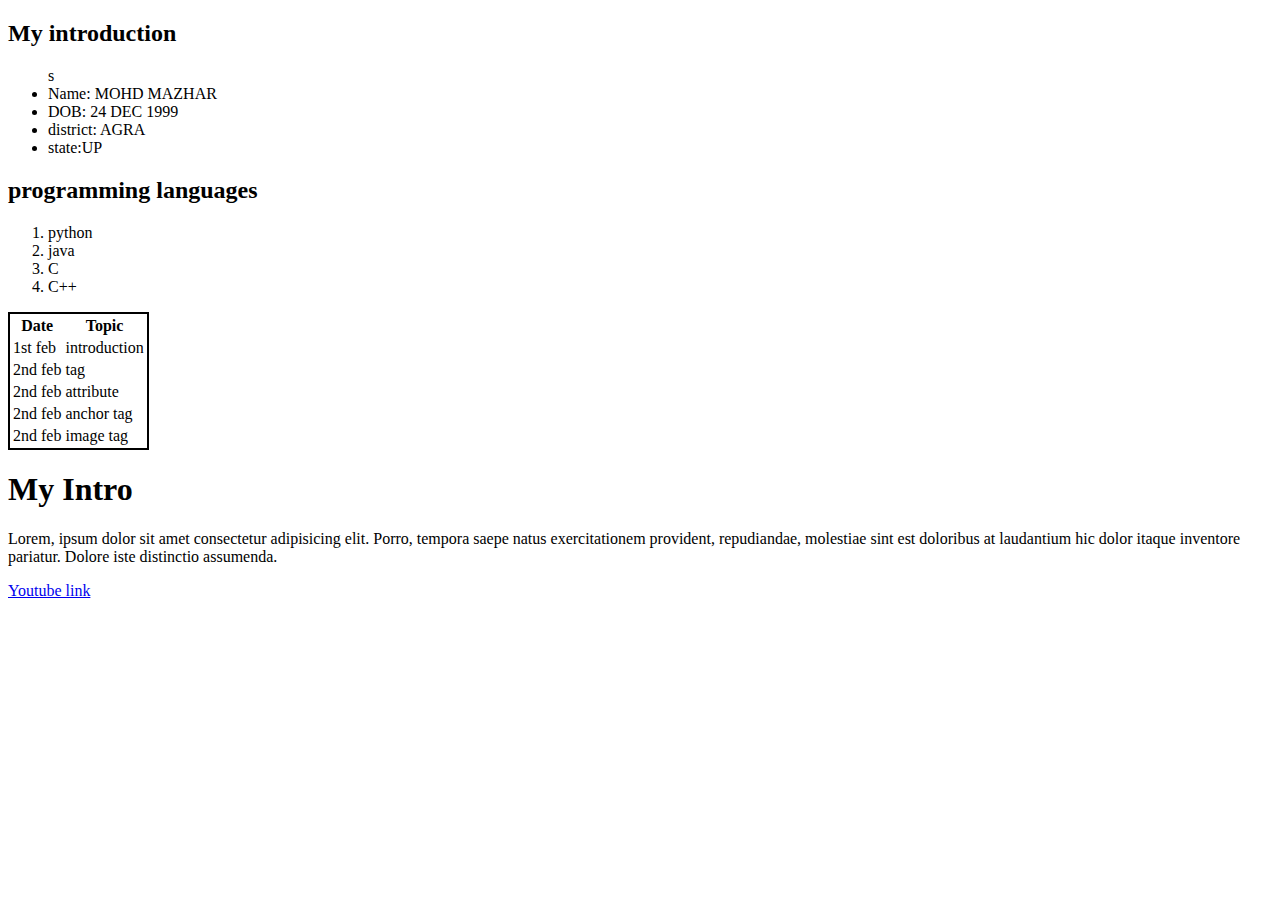
<file: feb-07/index.html>
<!DOCTYPE html>
<html>
    <body>
        <h2>My introduction</h2>
        <ul>s
            <li>Name: MOHD MAZHAR</li>
            <li>DOB: 24 DEC 1999</li>
            <li>district: AGRA</li>
            <li>state:UP</li>
        </ul>
        <h2>programming languages</h2>
        <ol>
            <li>python</li>
            <li>java</li>
            <li>C</li>
            <li>C++</li>
        </ol>
        <table style="border: 2px solid black;">
            <tr>
                <th>Date</th>
                <th>Topic</th>
            </tr>
            <tr>
               <td>1st feb</td>
               <td>introduction</td>
            <tr>
                <td>2nd feb</td>
                <td>tag</td>
            </tr>
            <tr>
                <td>2nd feb</td>
                <td>attribute</td>
            </tr>
            <tr>
                <td>2nd feb</td>
                <td>anchor tag</td>
            </tr>
            <tr>
                <td>2nd feb</td>
                <td>image tag</td>
            </tr>
        </table>
        <h1>My Intro</h1>
        <p>Lorem, ipsum dolor sit amet consectetur adipisicing elit. Porro, tempora saepe natus exercitationem provident, repudiandae, molestiae sint est doloribus at laudantium hic dolor itaque inventore pariatur. Dolore iste distinctio assumenda.</p>
        <a href="https://youtu.be/CQ3qloKw_LQ" target="_blank">Youtube link</a>
    </body>
</html>
</file>
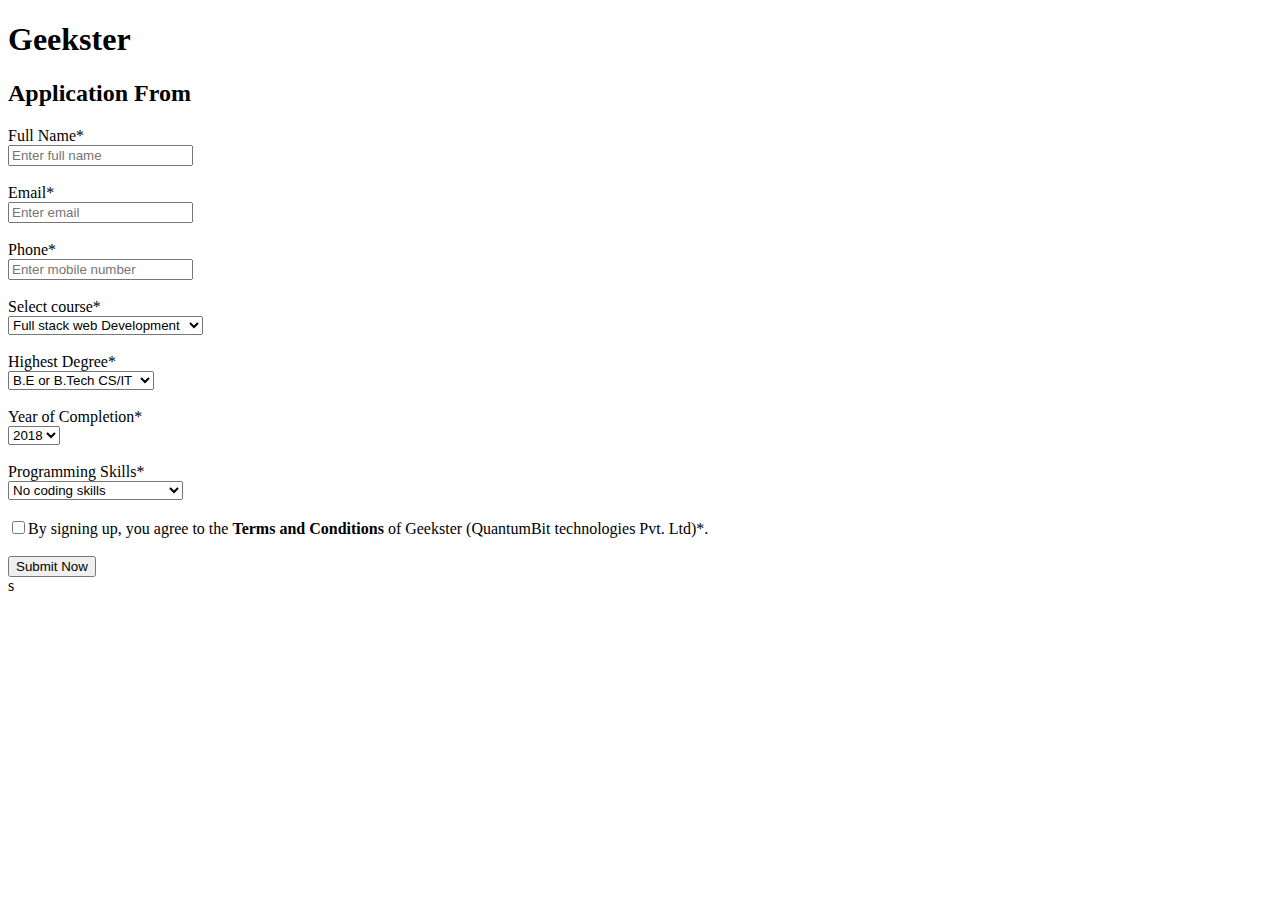
<file: feb-08/geeksteraddmissionform.html>
<!DOCTYPE html>
<html lang="en">
<head>
    <meta charset="UTF-8">
    <meta http-equiv="X-UA-Compatible" content="IE=edge">
    <meta name="viewport" content="width=device-width, initial-scale=1.0">
    <title>Admission aplication form</title>
    
</head>
<body>

         <h1>Geekster</h1>
         <h2>Application From</h2>
        <form action="">
        <div>
            Full Name* <br><input type="text"  placeholder="Enter full name" name="myname" required>
        </div>
        <br>
        <div>
            Email* <br><input type="text"  placeholder="Enter email" name="myemail" required>
        </div>
        <br>
        <div>
            Phone* <br><input type="number"  placeholder="Enter mobile number" name="mynumber" required>
        </div>
        <br>
       <div>
           <label for="bip">Select course*
           <br></label>
           <select name="course" id="bip">
           <option value="Select">Full stack web Development</option>
           <option value="Select">ADvanced Web development</option>
           </select>
       </div>
       <br>
       <div>
        <label for="bip">Highest Degree*
        <br></label>
        <select name="course" id="bip">
        <option value="Select">B.E or B.Tech CS/IT</option>
        <option value="Select">B.E or B.tech Other </option>
        <option value="Select">M.S or M.Tech CS/IT </option>
        <option value="Select">M.S or M.tech Other </option>
        <option value="Select">BCA </option>
        <option value="Select">MCA </option>
        <option value="Select">Other </option>
        </select>
    </div>
    <br>
    <div>
        <label for="bip">Year of Completion*
        <br></label>
        <select name="course" id="bip">
        <option value="Select">2018</option>
        <option value="Select">2019</option>
        <option value="Select">2020</option>
        <option value="Select">2021</option>
        <option value="Select">2022</option>
        <option value="Select">2023</option>
        </select>
    </div>
    <br>
     <div>
        <label for="bip">Programming Skills*
        <br></label>
        <select name="course" id="bip">
        <option value="Select">No coding skills</option>
        <option value="Select">Basic coding skills</option>
        <option value="Select">Intermididate coding skills</option>
        <option value="Select">good coding skills</option>
        </select>
    </div>
    <br>
    <div>
        <input type="checkbox"><span>By  signing up, you agree to the <strong>Terms and Conditions </strong>of Geekster (QuantumBit technologies Pvt. Ltd)*.</span>
</div>
<br>
<div>
    <input type="Submit" value="Submit Now">
</div>
    </form>  
</body>
</html>
s
</file>
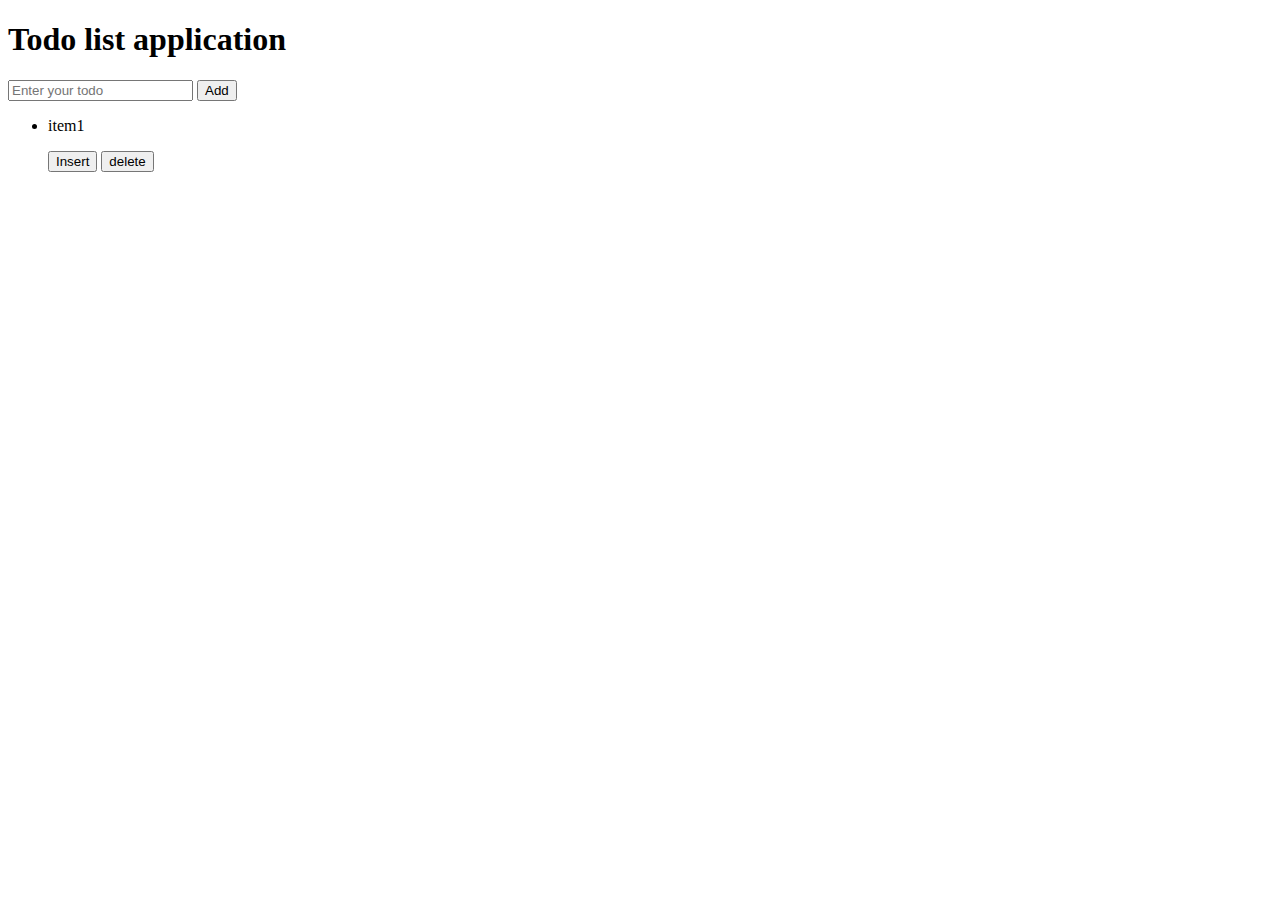
<file: feb-08/todoapp.html>
<!DOCTYPE html>
<html lang="en">
<head>
    <meta charset="UTF-8">
    <meta http-equiv="X-UA-Compatible" content="IE=edge">
    <meta name="viewport" content="width=device-width, initial-scale=1.0">
    <title>todo list application</title>
</head>
<body>
    <h1>Todo list application</h1>
    <div>
<form action="">
    <input type="text" placeholder="Enter your todo" name="" id="">
    <button type="text">Add</button>
</form>
    </div>
    <ul class="first">
        <li class="item">
            <p>
                item1
            </p>
            <button type="submit">Insert</button>
            <button type="submit">delete</button>
        </li>
    </ul>
</body>
</html>
</file>
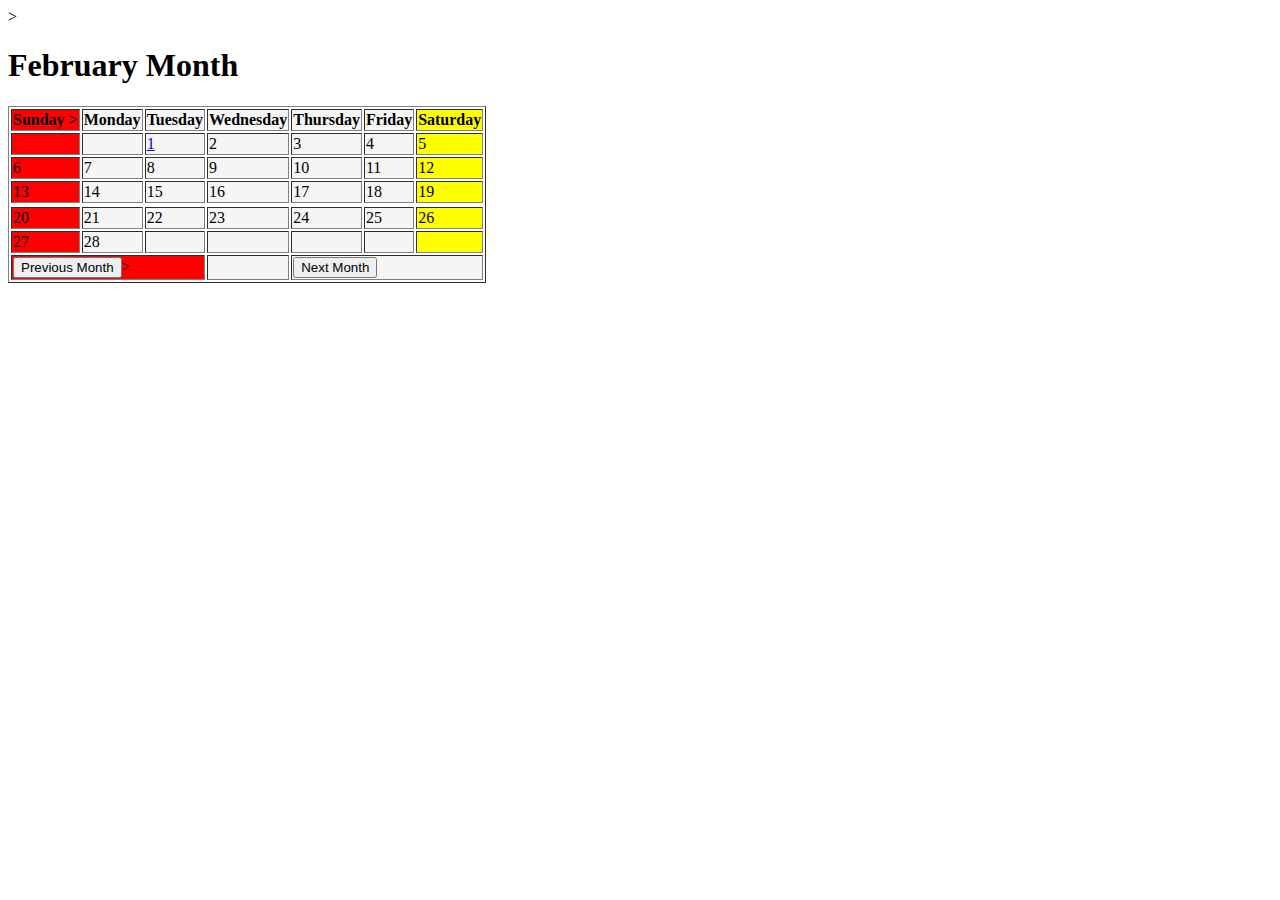
<file: feb-09/calender.html>
<!DOCTYPE html>
<html lang="en">
<head>
    <meta charset="UTF-8">
    <meta http-equiv="X-UA-Compatible" content="IE=edge">
    <meta name="viewport" content="width=device-width, initial-scale=1.0">
    <title>feb month</title>       
</head>
<body>>
    <h1> February Month</h1>
    <table border="1">
        <colgroup>
            <col span="1" style="background-color: red;"> 
            <col span="5" style="background-color:whitesmoke">
           <col span="1" style="background-color: yellow;">
        </colgroup>
        <thead>
            <tr>
            <th> Sunday ></th>
            <th>Monday</th>
            <th>Tuesday</th>
            <th>Wednesday</th>
            <th>Thursday</th>
            <th>Friday</th>
            <th>Saturday</th>
           </tr>
        </thead>
        <tbody>
            <tr>
                <td></td>
                <td></td>
                <td>
                    <a href="/new.html">1</a>
                </td>
                 <td>2</td>
                <td>3</td>
                <td>4</td>
                <td>5</td>
            </tr>
            <tr>
            <td>6</td>
            <td>7</td>
            <td>8</td>
            <td>9</td>
            <td>10</td>
            <td>11</td>
            <td>12</td>
            </tr>
            <tr>
            <td >13</td>
            <td>14</td>
            <td>15</td>
            <td>16</td>
            <td>17</td>
            <td>18</td>
            <td>19</td>
            </tr>
            <tr></tr>
            <td>20</td>
            <td>21</td>
            <td>22</td>
            <td>23</td>
            <td>24</td>
            <td>25</td>
            <td>26</td>
            </tr>
                <tr>    
                <td >27</td>
                <td>28</td>
                <td></td>
                <td></td>
                <td></td>
                <td></td>
                <td></td>
                </tr>  
        </tbody>
        <tfoot>
            <tr>
                <td colspan="3">
               <button >Previous Month</button>>
                </td>
                <td colspan="1"></td>
                <td colspan="3">
                    <button>Next Month</button>
                </td>
            </tr>
        </tfoot>  
    </table>
    
</body>
</html>
</file>
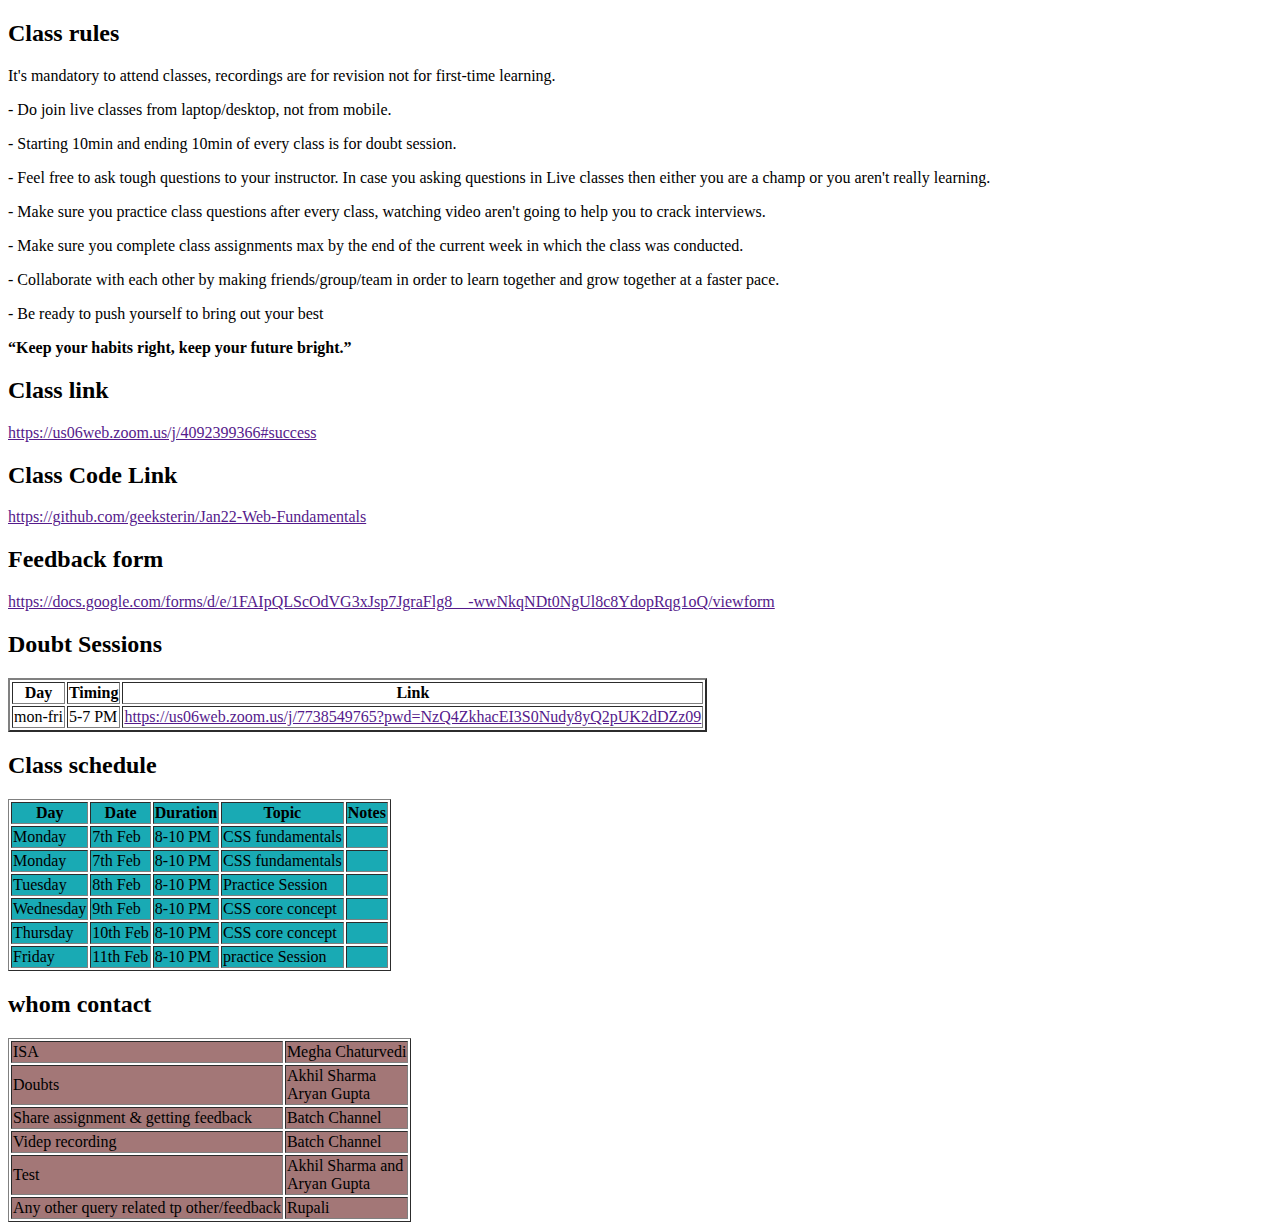
<file: feb-09/geeksterclasstable.html>
<!DOCTYPE html>
<html lang="en"> 
<head>
    <meta charset="UTF-8">
    <meta http-equiv="X-UA-Compatible" content="IE=edge">
    <meta name="viewport" content="width=device-width, initial-scale=1.0">
    <title>wiki</title>
</head>
<body>
    <h2>Class rules</h2>
    <p>It's mandatory to attend classes, recordings are for revision not for first-time learning.</p>
    <p>
        - Do join live classes from laptop/desktop, not from mobile.
    </p>
    <p>- Starting 10min and ending 10min of every class is for doubt session.​</p>
    <p>- Feel free to ask tough questions to your instructor. In case you asking questions in Live classes then either you are a champ or you aren't really learning.</p>
    <p>- Make ​sure you practice class questions​​​ after every class, watching video aren't going to help you to crack interviews.</p>
    <p>- Make sure you complete class assignments​​​ max by the end of the current week in which the class was conducted.</p>
    <p>- ​Collaborate with each other​ ​​​​by makin​​g friends/group/team in order to learn together and grow together at a faster pace.​​
        </p>
        <p>- ​​​Be ready to push yourself to bring out your best </p>
        <p><strong>“Keep your habits right, keep your future bright.”</strong></p>
        <h2>
            Class link
        </h2>
        <a href="">https://us06web.zoom.us/j/4092399366#success</a>
        <h2>
            Class Code Link
        </h2>
        <a href="">https://github.com/geeksterin/Jan22-Web-Fundamentals</a>
        <h2>Feedback form</h2>
        <a href="">https://docs.google.com/forms/d/e/1FAIpQLScOdVG3xJsp7JgraFlg8__-wwNkqNDt0NgUl8c8YdopRqg1oQ/viewform</a>
        <h2>Doubt Sessions</h2>
        <table border="2">
            <thead>
                <tr>
                    <th>Day</th>
                    <th>Timing</th>
                    <th>Link</th>

                </tr>
            </thead>
            <tbody>
                <tr>
                    <td>mon-fri</td>
                    <td>5-7 PM</td>
                    <td>
                        <a href="">https://us06web.zoom.us/j/7738549765?pwd=NzQ4ZkhacEI3S0Nudy8yQ2pUK2dDZz09</a>
                    </td>
                </tr>
            </tbody>
        </table>
        <h2>Class schedule</h2>
        <table border="1">
            <colgroup>
                <col span="5" style="background-color: rgb(25, 170, 180);">
            </colgroup>
            <thead>
                <tr>
                    <th>Day</th>
                    <th>Date</th>
                    <th>Duration</th>
                    <th>Topic</th>
                    <th>Notes</th>
                </tr>
            </thead>
            <tbody>
                <tr>
                    <td>Monday</td>
                    <td>7th Feb</td>
                    <td>8-10 PM</td>
                    <td>CSS fundamentals</td>
                    <td></td>
                </tr>
                <tr>
                    <td>Monday</td>
                    <td>7th Feb</td>
                    <td>8-10 PM</td>
                    <td>CSS fundamentals</td>
                    <td></td>
                </tr>
                <tr>
                    <td>Tuesday</td>
                    <td>8th Feb</td>
                    <td>8-10 PM</td>
                    <td>Practice Session</td>
                    <td></td>
                </tr>
                <tr>
                    <td>Wednesday</td>
                    <td>9th Feb</td>
                    <td>8-10 PM</td>
                    <td>CSS core concept</td>
                    <td></td>
                </tr>
                <tr>
                    <td>Thursday</td>
                    <td>10th Feb</td>
                    <td>8-10 PM</td>
                    <td>CSS core concept</td>
                    <td></td>
                </tr>
                <tr>
                    <td>Friday</td>
                    <td>11th Feb</td>
                    <td>8-10 PM</td>
                    <td>practice Session</td>
                    <td></td>
                </tr>
            </tbody>
        </table>
        <h2>whom contact</h2>
        <table border="1">
            <colgroup>
            <col span="2" style="background-color: rgb(163, 119, 119);">
            </colgroup>
            <tbody>
                <tr>
                    <td>ISA</td>
                    <td>Megha Chaturvedi</td>
                </tr>
                <tr>
                    <td>
                        Doubts
                    </td>
                    <td>Akhil Sharma <br> Aryan Gupta</td>
                </tr>
                <tr>
                    <td>Share assignment &  getting feedback</td>
                    <td>
                        Batch Channel
                    </td>
                </tr>
                <tr>
                    <td>Videp recording</td>
                    <td>Batch Channel</td>

                </tr>
                <tr>
                    <td>Test</td>
                    <td>Akhil Sharma and <br> Aryan Gupta</td>
            
                </tr>
                <tr>
                    <td>Any  other query related tp other/feedback</td>
                    <td>Rupali</td>
                </tr>
            </tbody>
        </table>
</body>


</html>
</file>
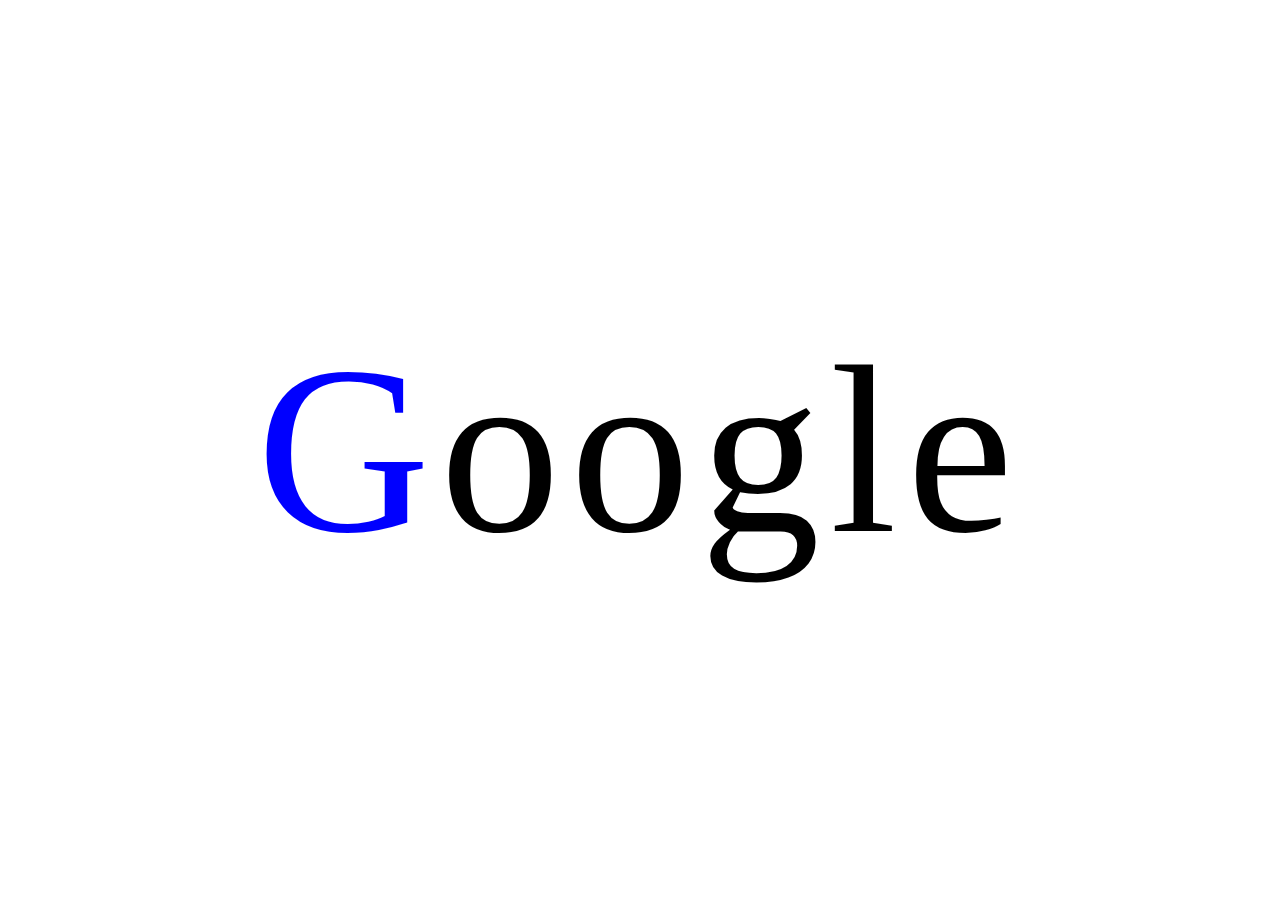
<file: feb-11/text.html>
<!DOCTYPE html>
<html lang="en">

<head>
    <meta charset="UTF-8">
    <meta http-equiv="X-UA-Compatible" content="IE=edge">
    <meta name="viewport" content="width=device-width, initial-scale=1.0">
    <title>Google text</title>
    <style>
        body {
            background: white;
            margin: 0;
            padding: 0;
            font-family: Arial black;
        }

        .Google {
            position: absolute;
            top: 50%;
            left: 50%;
            transform: translate(-50%, -50%);


        }

        ul {
            padding: 0;
            margin: 0;
            list-style: none;
            display: flex;
        }

        ul li {
            font-size: 15em;
            letter-spacing: 10px;

        }

        ul li:nth-child(1) {
            color: blue;
        }

        ul li :nth-child(2) {
            color: red;
        }

        ul li :nth-child(3) {
            color: red;
        }

        ul li :nth-child(4) {
            color: rgb(0, 0, 255);
        }

        ul li :nth-child(5) {
            color: rgb(38, 197, 38);
        }

        ul li :nth-child(6) {
            color: red;
        }
    </style>


</head>

<body>
    <div class="Google">
        <ul>
            <li> G</li>
            <li> o</li>
            <li> o</li>
            <li> g</li>
            <li> l</li>
            <li> e</li>


        </ul>

    </div>
</body>

</html>
</file>
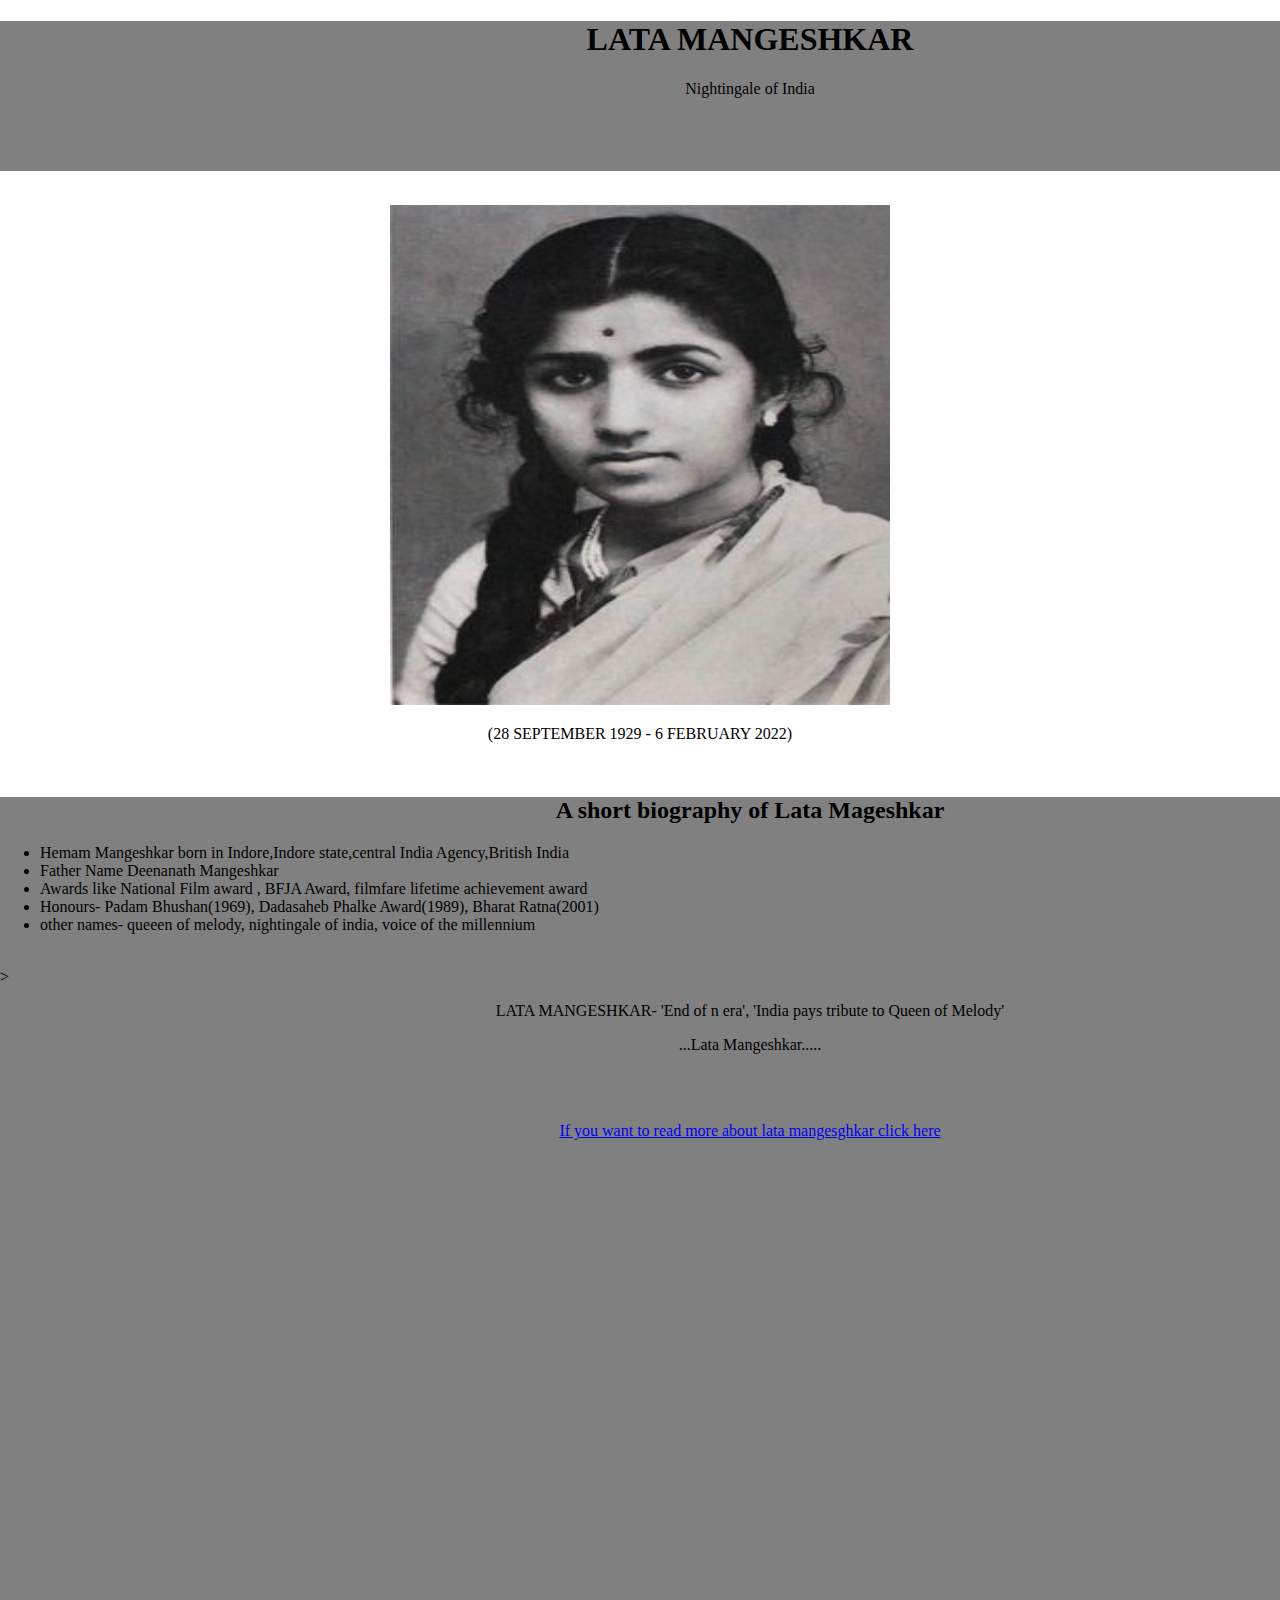
<file: feb13test.html/LataMangeshkar.html>
<!DOCTYPE html>
<html lang="en">
<head>
    <meta charset="UTF-8">
    <meta http-equiv="X-UA-Compatible" content="IE=edge">
    <meta name="viewport" content="width=device-width, initial-scale=1.0">
    <title>Lata Mangeshkar</title>
</head>
<style> 
    body {margin:0px;}
    #section1{
      
    background-color: gray;
    height: 150px;
    width: 1500px;}

    h1{ color: black;
    text-align: center;}
    p{text-align: center;

    }

        
    




    #section3{  background-color: gray;
    height: 1000px;
    width: 1500px;} 
    
    h2{text-align: center;}
    


    </style>
<body>




    <div id="section1">


    <h1>LATA MANGESHKAR </h1>
    <p>Nightingale of India </p>
    </div>
    <br/>




    <div id="section2">
    
  <p align="center">  <img src= "lata mangeshkar.jpg" height="500px" width="500px" ></p>

</div>
    <p>(28 SEPTEMBER 1929 - 6 FEBRUARY 2022)</p>

    <br/>







    <div id= section3>
<h2>A short biography of Lata Mageshkar</h2>
    <ul>
        <li>Hemam Mangeshkar born in Indore,Indore state,central India Agency,British India</li>
        <li>Father Name Deenanath Mangeshkar</li>
        <li>Awards like National Film award , BFJA Award, filmfare lifetime achievement award</li>
        <li>Honours- Padam Bhushan(1969), Dadasaheb Phalke Award(1989), Bharat Ratna(2001)</li>
        <li>other names- queeen of melody, nightingale of india, voice of the millennium</li>

    </ul>
<BR/>>
<Br/>
<p>LATA MANGESHKAR- 'End of n era', 'India pays tribute to Queen of Melody'</p>
   <p> ...Lata Mangeshkar.....
</p>
<BR />
<BR/>

<p align="center"><a href="https://int.search.myway.com/web?o=1471972&l=dir&qo=serpSearchTopBox&p2=%5EBXM%5Exdm172%5ETTAB02%5EIN&n=7848df16&ln=en&q=LATA+mangeshkar+wiki#:~:text=en.wikiquote.org/wiki/Lata_Mangeshkar">If you want to read more about lata mangesghkar click here</a>
</p>
</div>
</body>
</html>
</file>
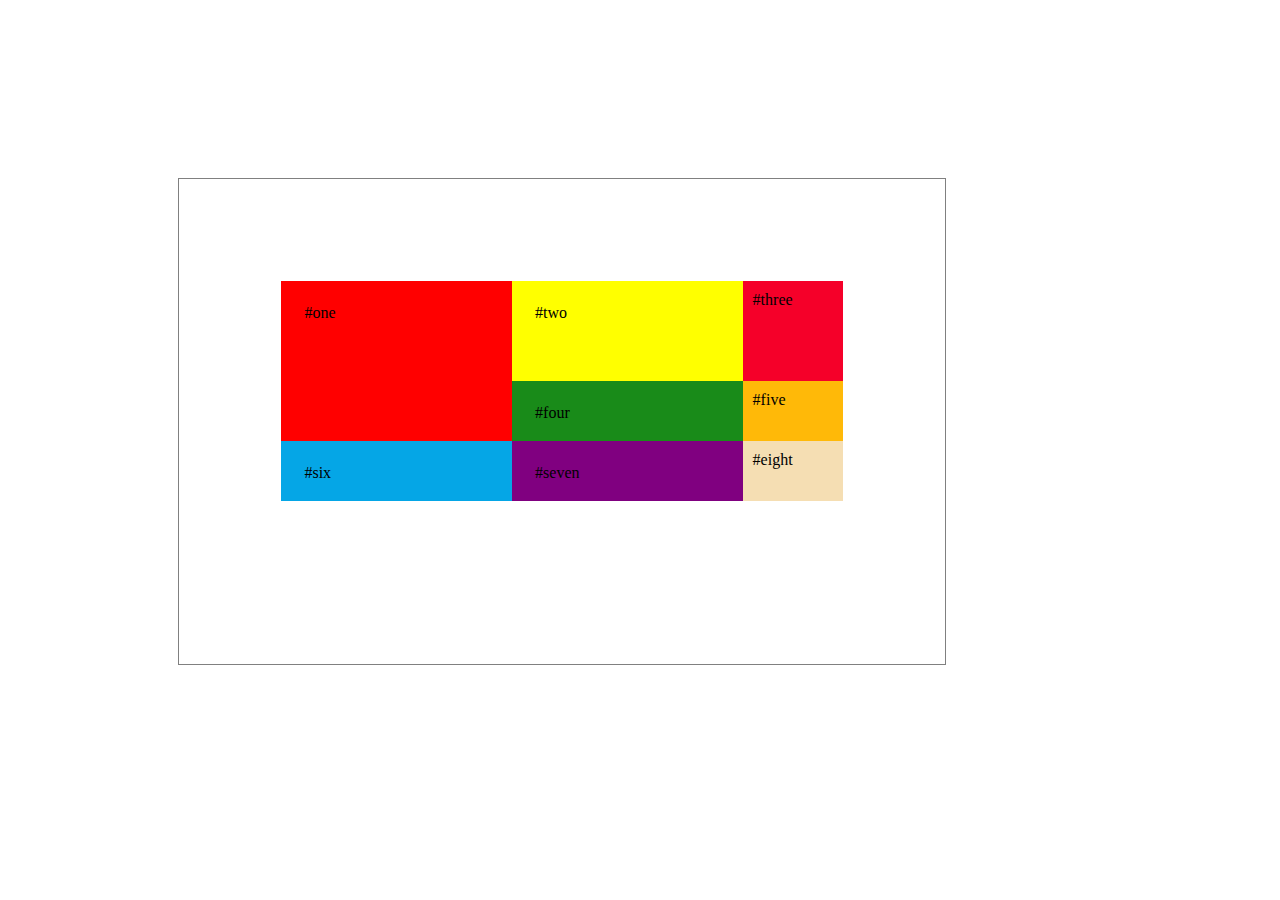
<file: feb27test/grid.html>
<!DOCTYPE html>
<html lang="en">
<head>
    <meta charset="UTF-8">
    <meta http-equiv="X-UA-Compatible" content="IE=edge">
    <meta name="viewport" content="width=device-width, initial-scale=1.0">
    <title>Document</title>
    <link rel="stylesheet" type="text/css" href="stylegrid.css">

</head>
<body>
    <div class="div1">#one</div>
    <div class="div2">#two</div>
    <div class="div3">#three</div>
    <div class="div4">#four</div>
    <div class="div5">#five</div>
    <div class="div6">#six</div>
    <div class="div7">#seven</div>
    <div class="div8">#eight</div>
</body>
</html>
</file>
<file: feb27test/stylegrid.css>
*{margin: 0; padding: 10%;
box-sizing:  border-box;}

body{ 
    width: 75%;  margin: 50px; auto;
    border: 1px solid grey;
    display: grid;
    grid-template-rows: 100px 60px 60px 60px 1fr ;
    grid-template-columns: repeat(2, 1fr) 100px;
}
.div1{ background-color:red;
grid-row: 1/ span 2;}
.div2{ background-color:yellow;}
.div3{ background-color:rgb(245, 0, 41);}
.div4{ background-color:rgb(25, 139, 25);}
.div5{ background-color:rgb(255, 185, 8);}
.div6{ background-color:rgb(5, 166, 230);}
.div7{ background-color:purple;}
.div8{ background-color:wheat;}
</file>
